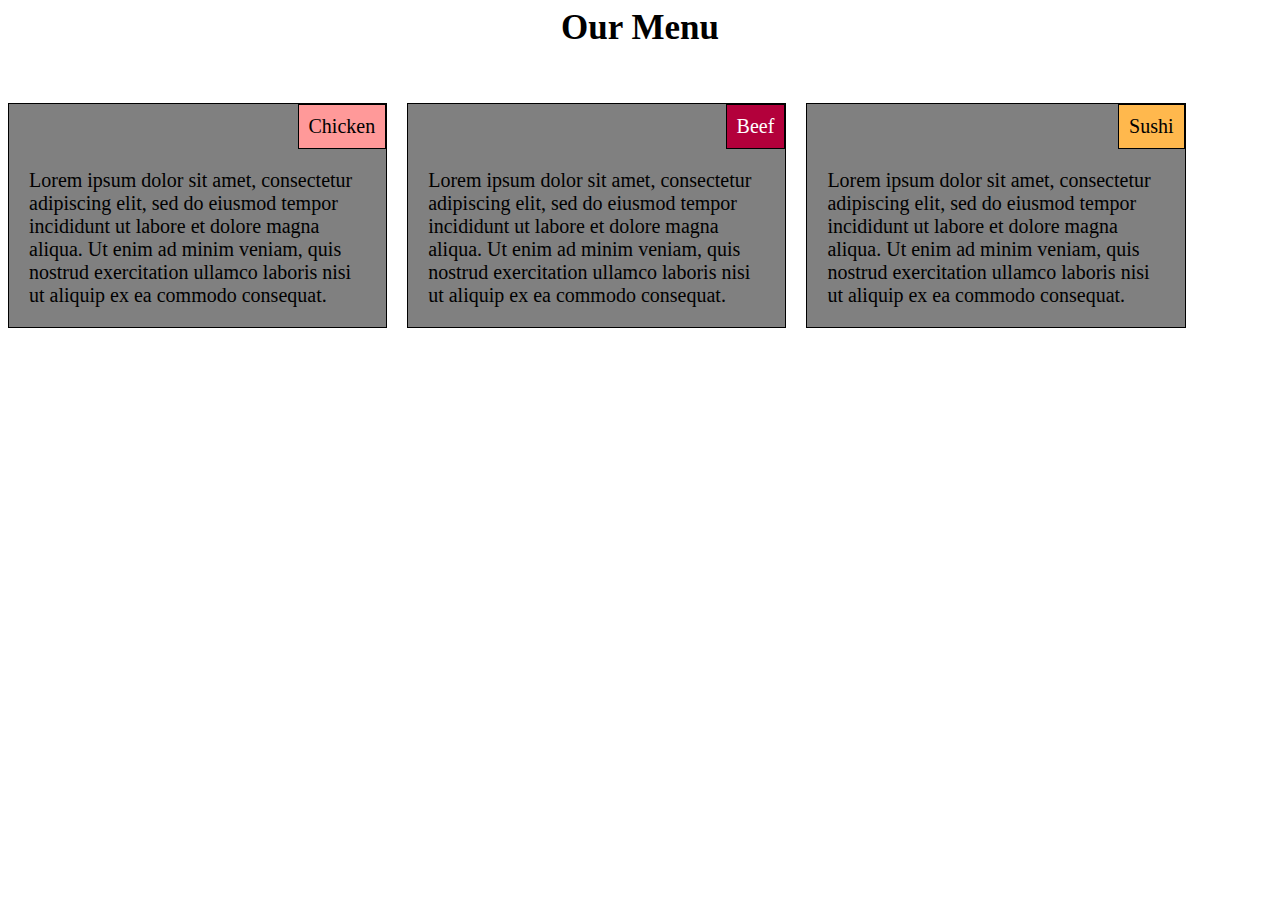
<file: mod2_solution/index.html>
<!DOCTYPE html5>
<html>
<head>
	<link rel="stylesheet" type="text/css" href="style.css">
</head>
<body>
	<h1>Our Menu</h1>
	<div class ="div1">
	<p id="p1">Chicken</p>
	<content>Lorem ipsum dolor sit amet, consectetur adipiscing elit, sed do eiusmod tempor incididunt ut labore et dolore magna aliqua. Ut enim ad minim veniam, quis nostrud exercitation ullamco laboris nisi ut aliquip ex ea commodo consequat.
	</content>
    </div>

    <div class ="div2">
	<p id="p2">Beef</p>
	<content>Lorem ipsum dolor sit amet, consectetur adipiscing elit, sed do eiusmod tempor incididunt ut labore et dolore magna aliqua. Ut enim ad minim veniam, quis nostrud exercitation ullamco laboris nisi ut aliquip ex ea commodo consequat.
	</content>
    </div>

    <div  class ="div3">
	<p id="p3">Sushi</p>
	<content>Lorem ipsum dolor sit amet, consectetur adipiscing elit, sed do eiusmod tempor incididunt ut labore et dolore magna aliqua. Ut enim ad minim veniam, quis nostrud exercitation ullamco laboris nisi ut aliquip ex ea commodo consequat.
	</content>
	</div>

</body>
</html>
</file>
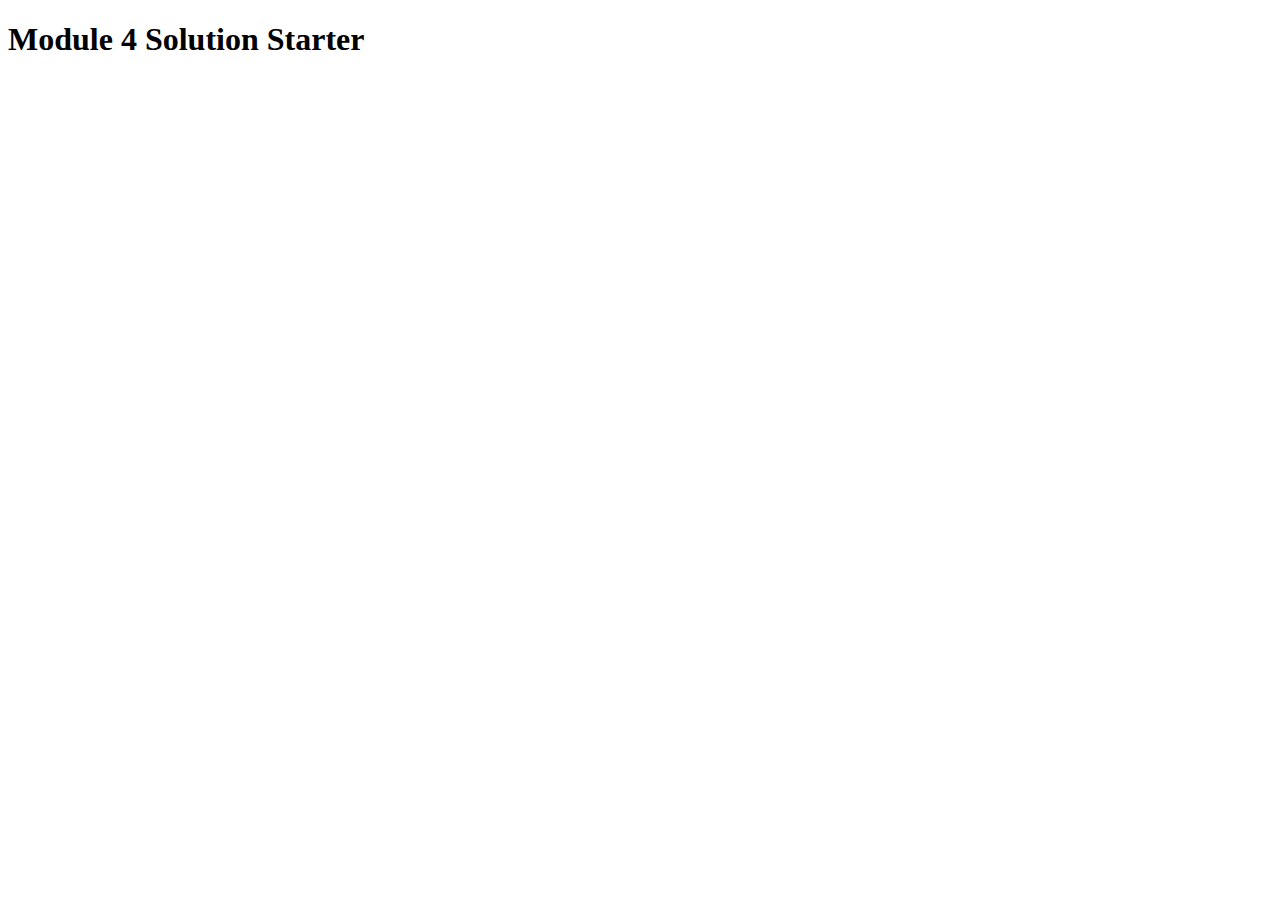
<file: mod4_solution/index.html>
<!DOCTYPE html>
<html>
<head>
  <meta charset="utf-8">
  <title>Module 4 Solution Starter</title>
  <script src="SpeakHello.js"></script>
  <script src="SpeakGoodBye.js"></script>
  <script src="script.js"></script>
</head>
<body>
  <h1>Module 4 Solution Starter</h1>
</body>
</html>
</file>
<file: mod2_solution/style.css>
h1{
  text-align: center;
  font-size: 35px;
  margin-bottom: 55px;
}
body{
  font-family: "Times New Roman", Times, serif;
  font-size: 20px;
}

*{
  box-sizing: border-box;
  padding: 0px;
}

div{
  background-color:#808080;
  margin-right:1em;
  margin-bottom:1em;  
  border:1px solid black;
  float:left;
}
@media(min-width: 992px){
    div{
      width: 30%;
      }  
}

@media(min-width: 768px) and (max-width: 991px){
    .div1{
      width: 47%;
    }
    .div2{
      width: 47%;
    }
    .div3{
      width: fit-content;
    }
}

@media(max-width: 767px){
  div{
    width: fit-content;
  }
}
p{
border: 1px solid black;
margin-left:max-content;
float: right;
padding-left: 3em;
padding-right: 3em;
margin: auto;
padding: 10px;
}
#p1{
  background-color: #ff9999;
}
#p2{
  background-color: #b3003b;
  color: white;
}
#p3{
  background-color: #ffb84d;
}
content{
  float: right;
  padding: 1em;
}
</file>
